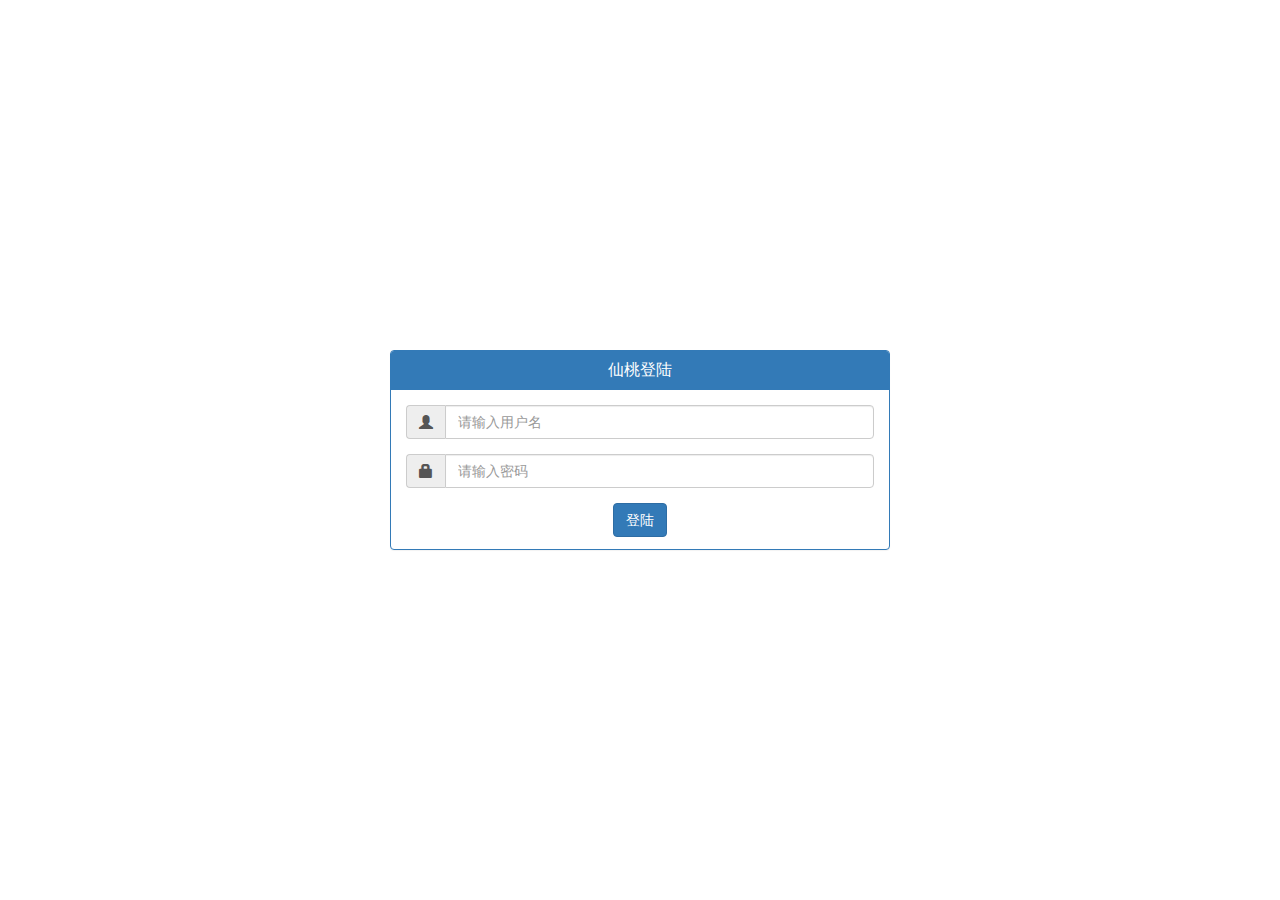
<file: admin/login/login.html>
<!DOCTYPE html>
<html lang="en">
<head>
  <meta charset="UTF-8">
  <meta name="viewport" content="width=device-width, initial-scale=1.0">
  <meta http-equiv="X-UA-Compatible" content="ie=edge">
  <meta name="viewport" content="width=device-width, initial-scale=1, maximum-scale=1, user-scalable=no">
	<link href="../../bootstrap-3.3.7-dist\css\bootstrap.min.css" rel="stylesheet">
	<script src="../../bootstrap-3.3.7-dist\js\jquery-3.4.1.min.js"></script>
  <script src="../../bootstrap-3.3.7-dist\js\bootstrap.min.js"></script>
	<script src="../../bootstrap-3.3.7-dist\js\docs.min.js"></script> 
  <title>仙淘网登陆</title>
</head>
<style>
  .login{
    width: 500px;
    height: 200px;
    position: absolute;
    top: 50%;
    left: 50%;
    margin-top: -100px;
    margin-left: -250px;
  }
  .panel-title{
    text-align: center;
  }
  .enter{
    text-align: center;
  }

</style>
<body>
    <div class="panel panel-primary login">
      <div class="panel-heading">
        <h2 class="panel-title ">仙桃登陆</h2>
      </div>
      <div class="panel-body">
        <form action="../admin.html" method="GET"> 
          <div class="form-group">
          <div class="input-group ">
            <span class="input-group-addon">
              <span class="glyphicon glyphicon-user"></span>
            </span>
            <input type="text" class="form-control" placeholder="请输入用户名">
          </div>
        </div>
        <div class="form-group">
          <div class="input-group">
              <span class="input-group-addon">
                <span class="glyphicon glyphicon-lock"></span>
              </span>
              <input type="password" class="form-control" placeholder="请输入密码">
            </div>
          </div>
          <div class="form-group enter">
              <input type="submit" value="登陆" class="btn btn-primary">
          </div>
        </form>
      </div>
    </div>
</body>
</html>
</file>
